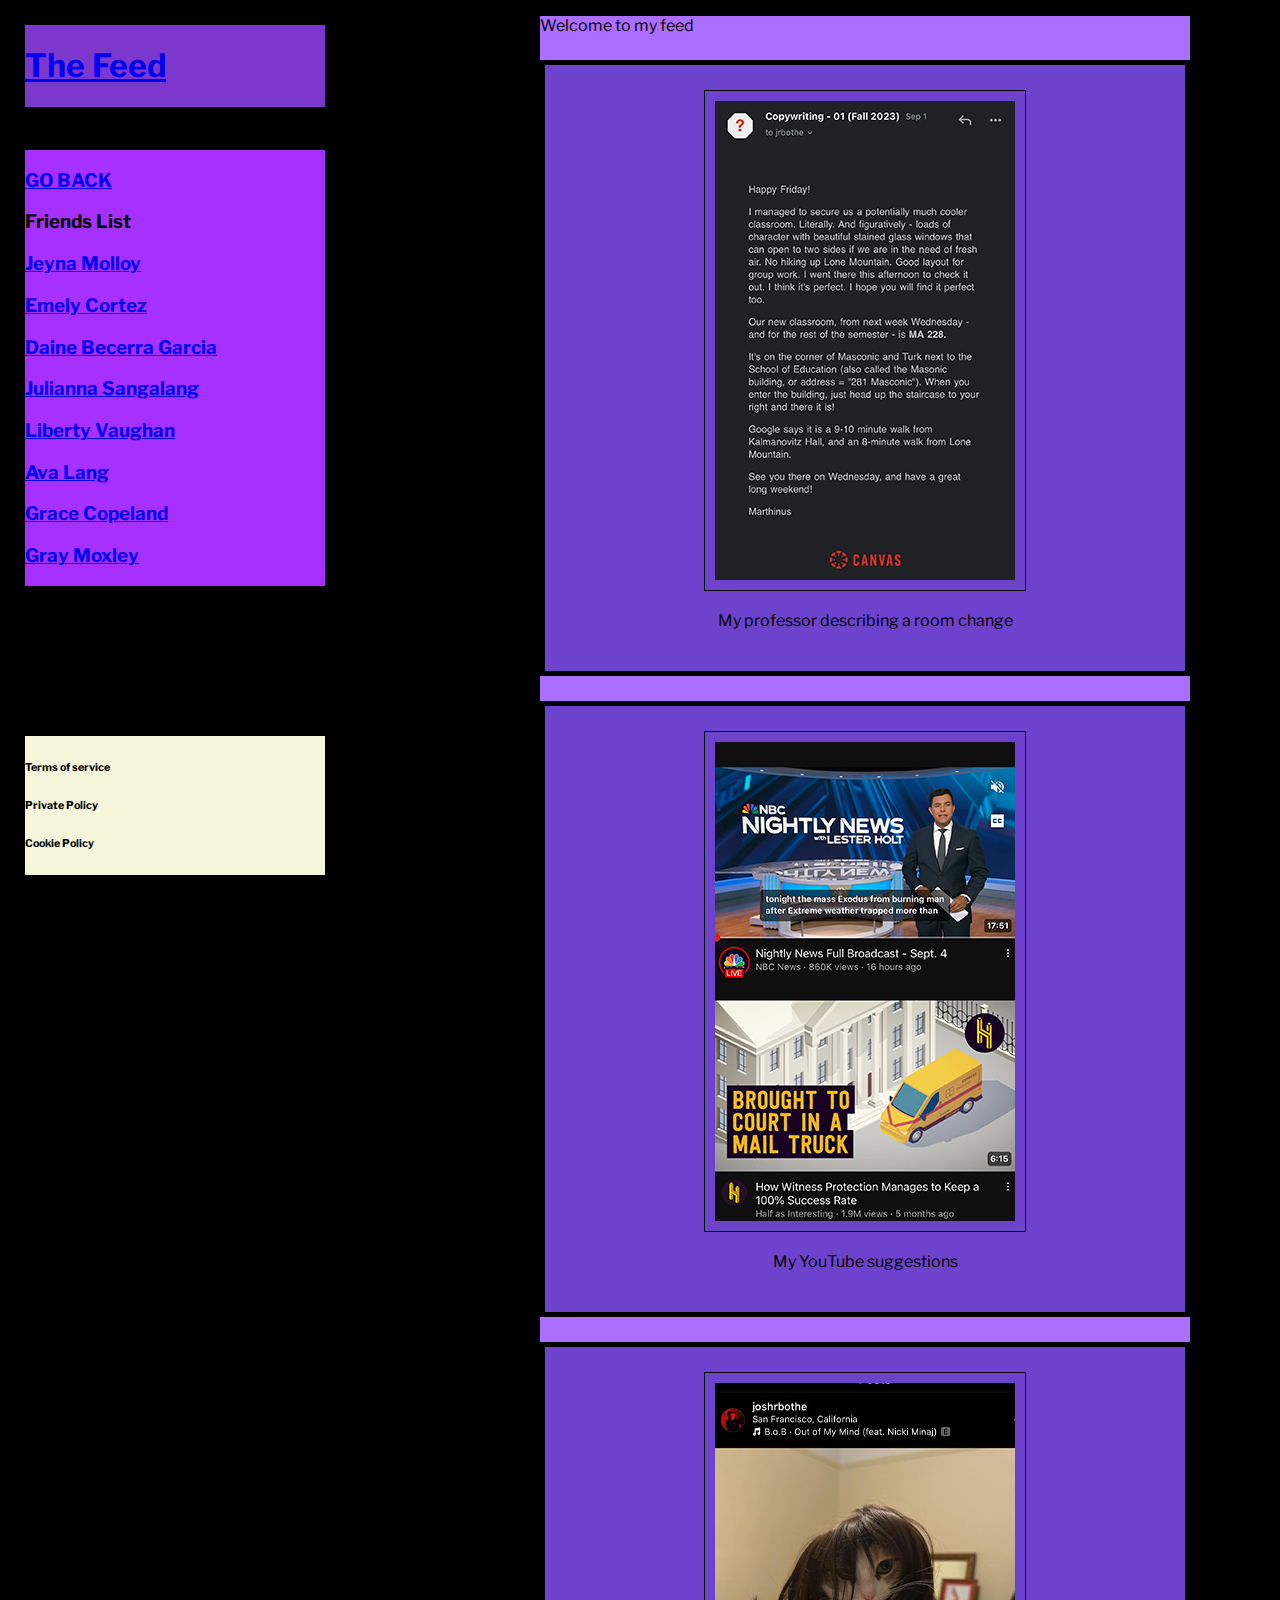
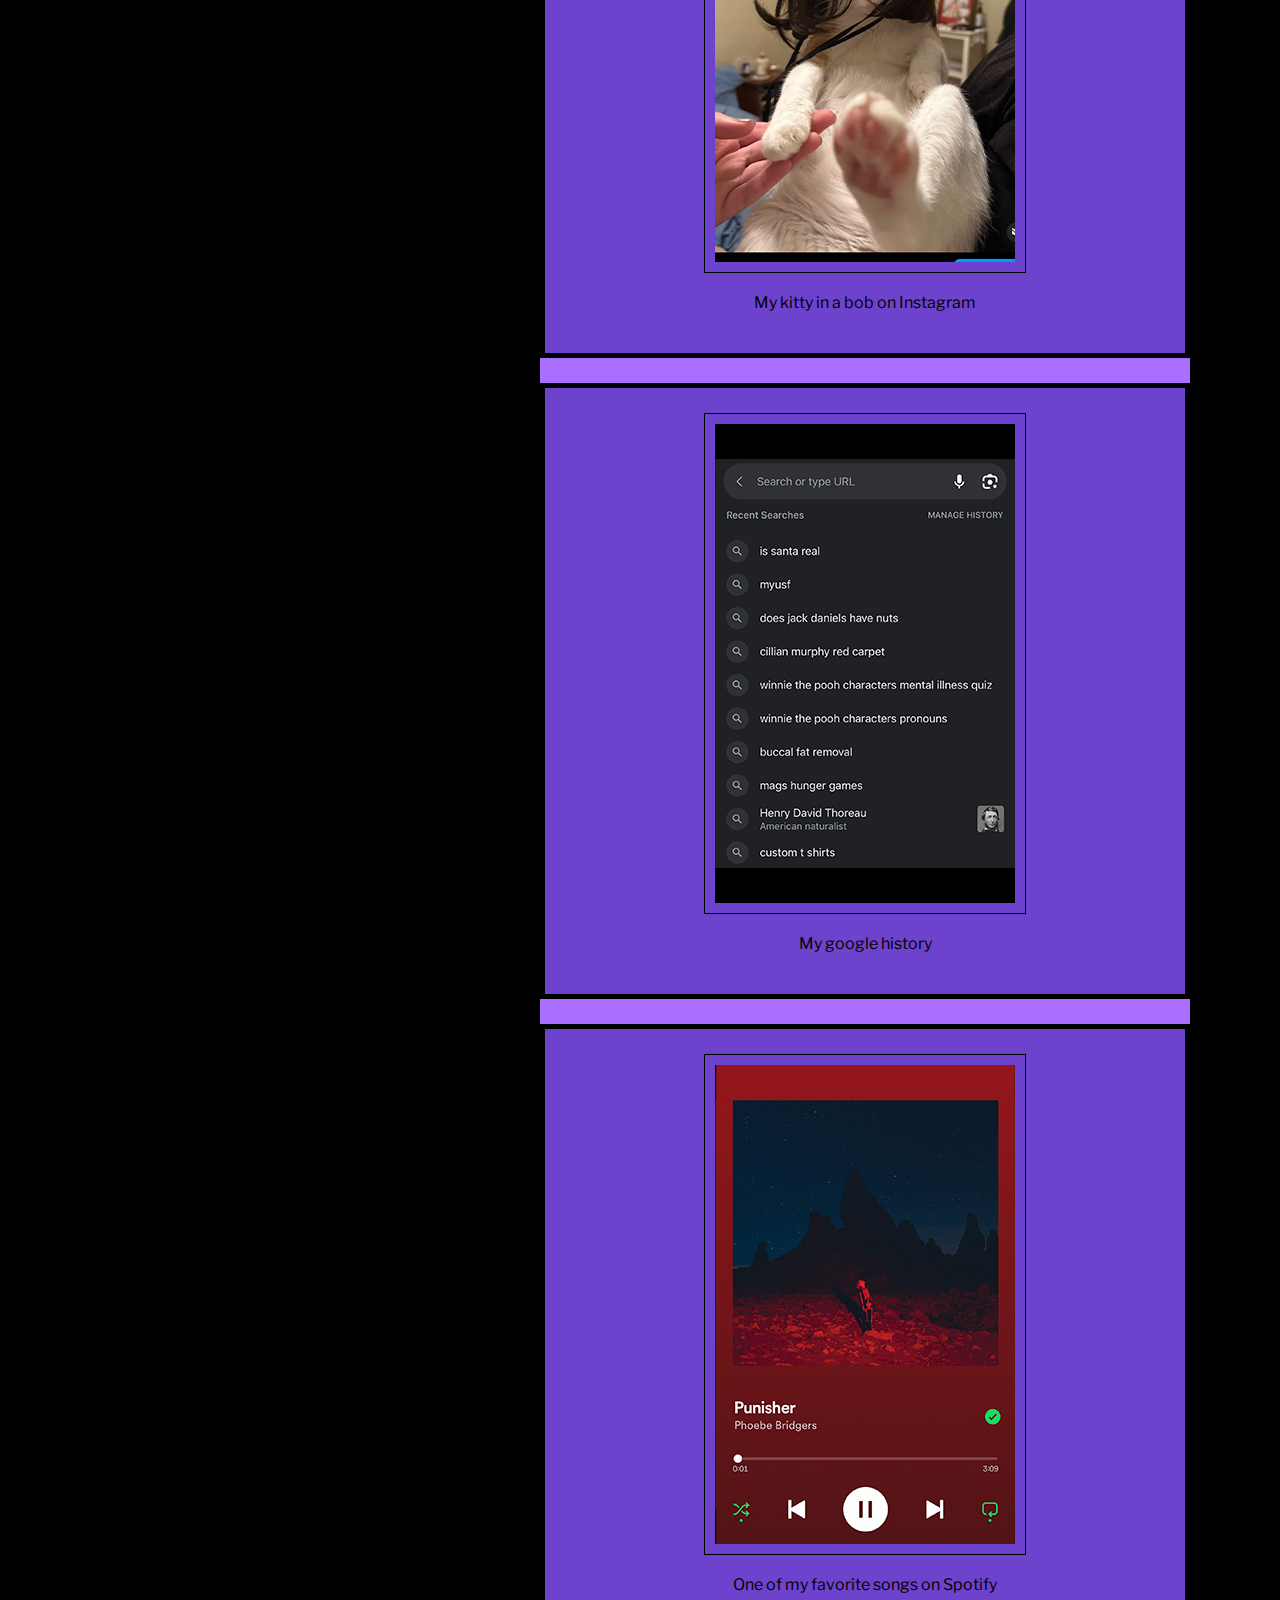
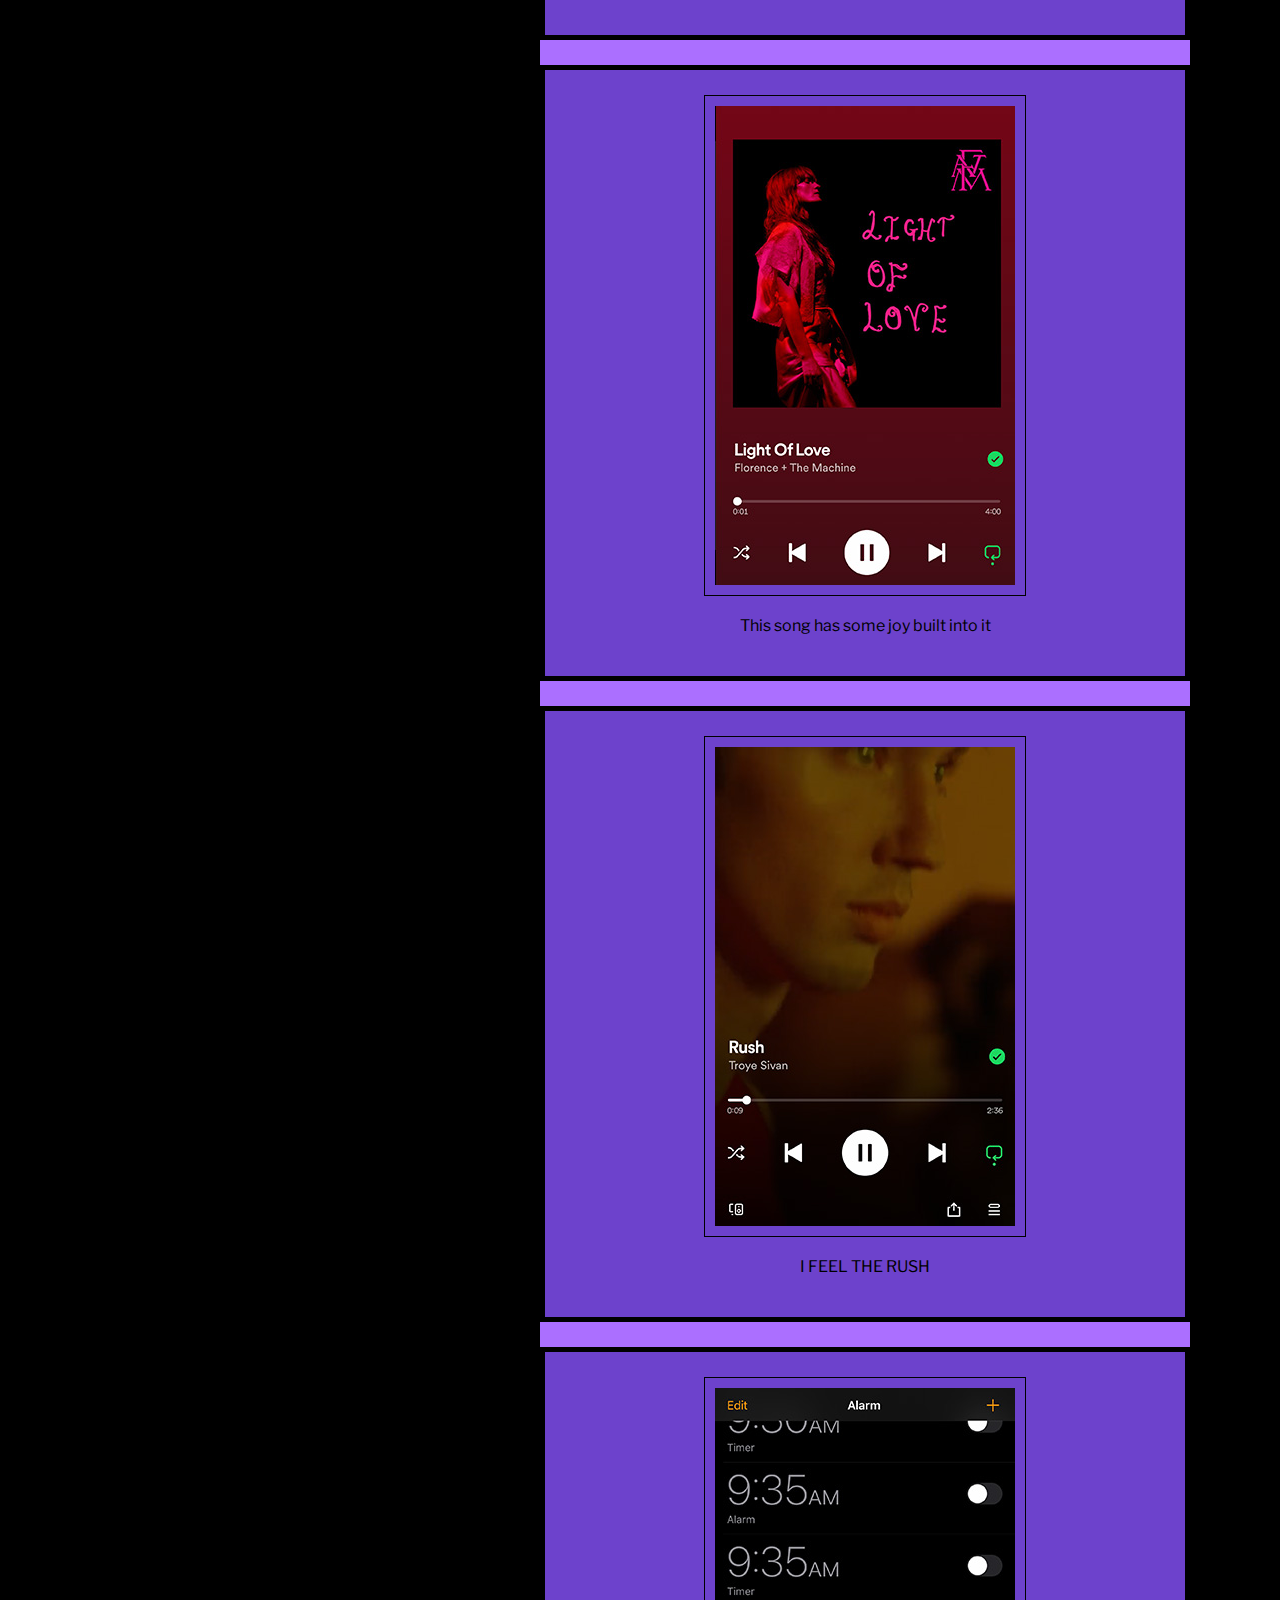
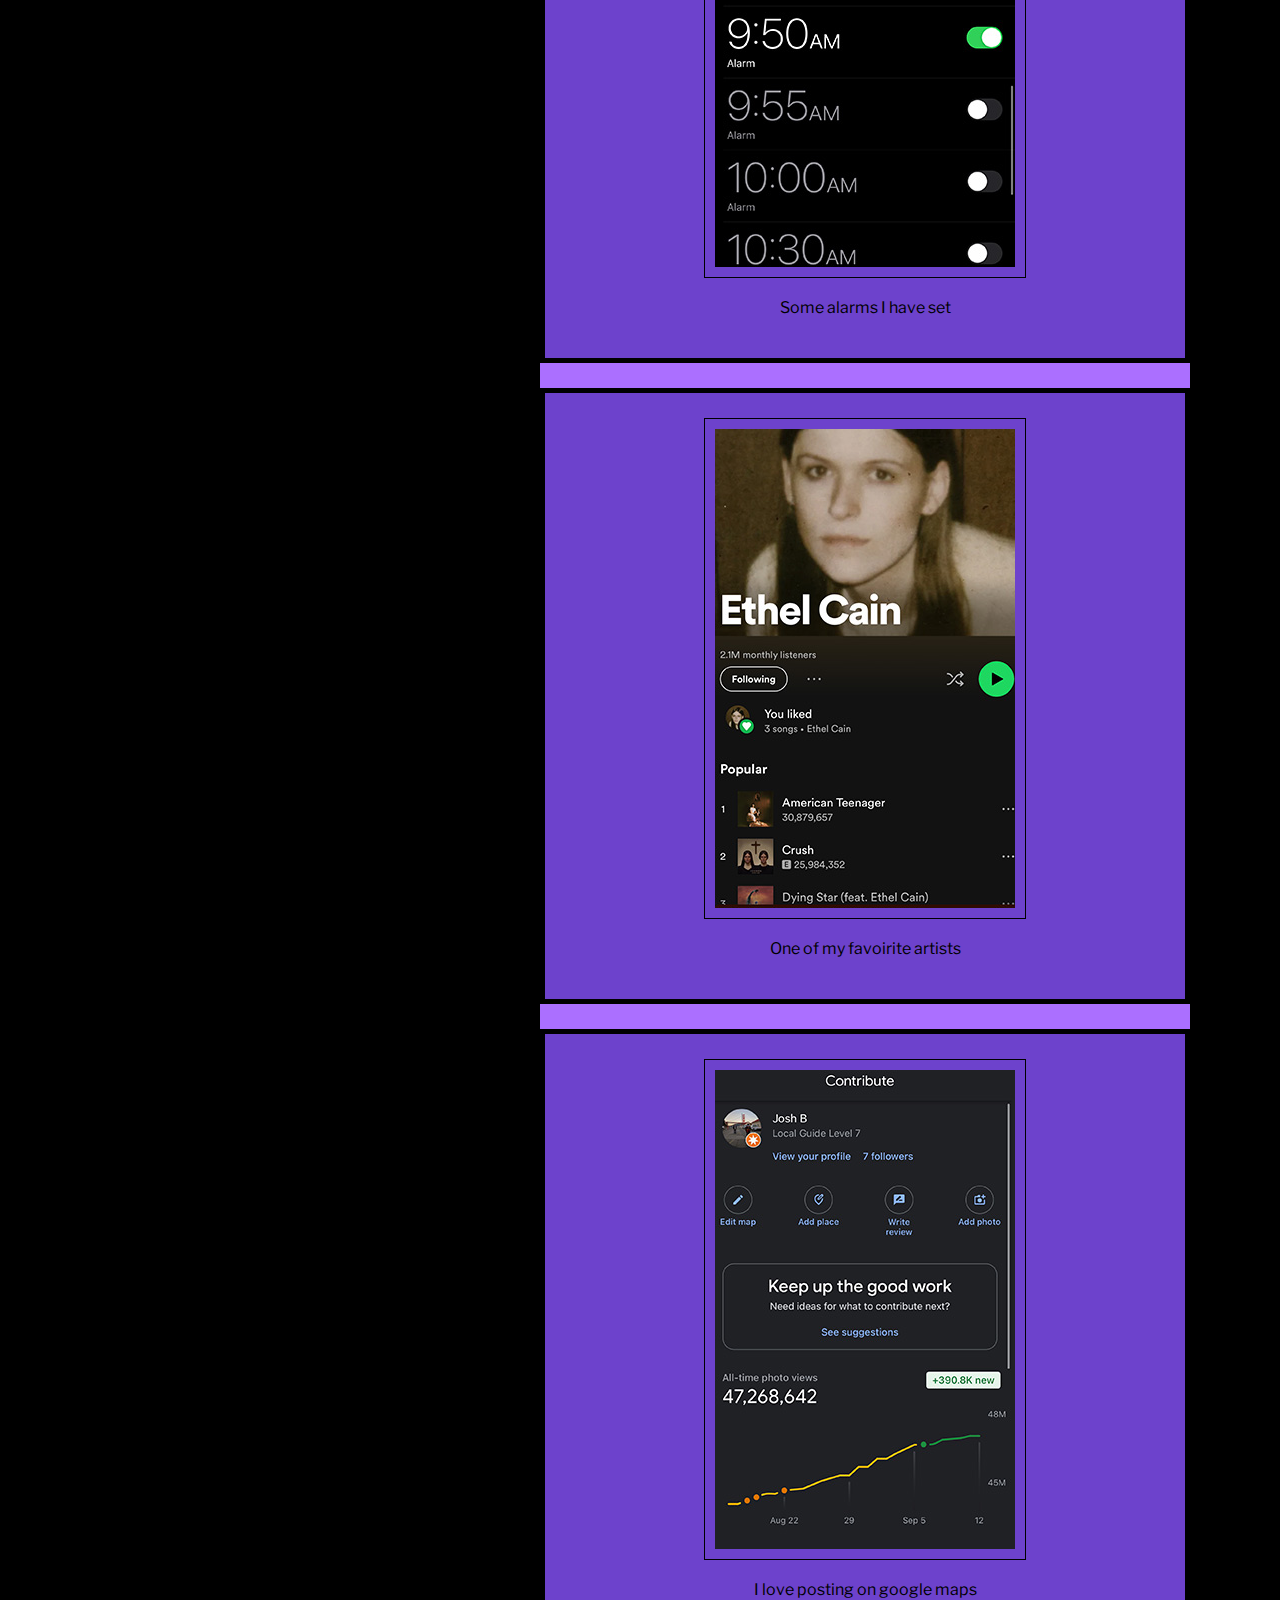
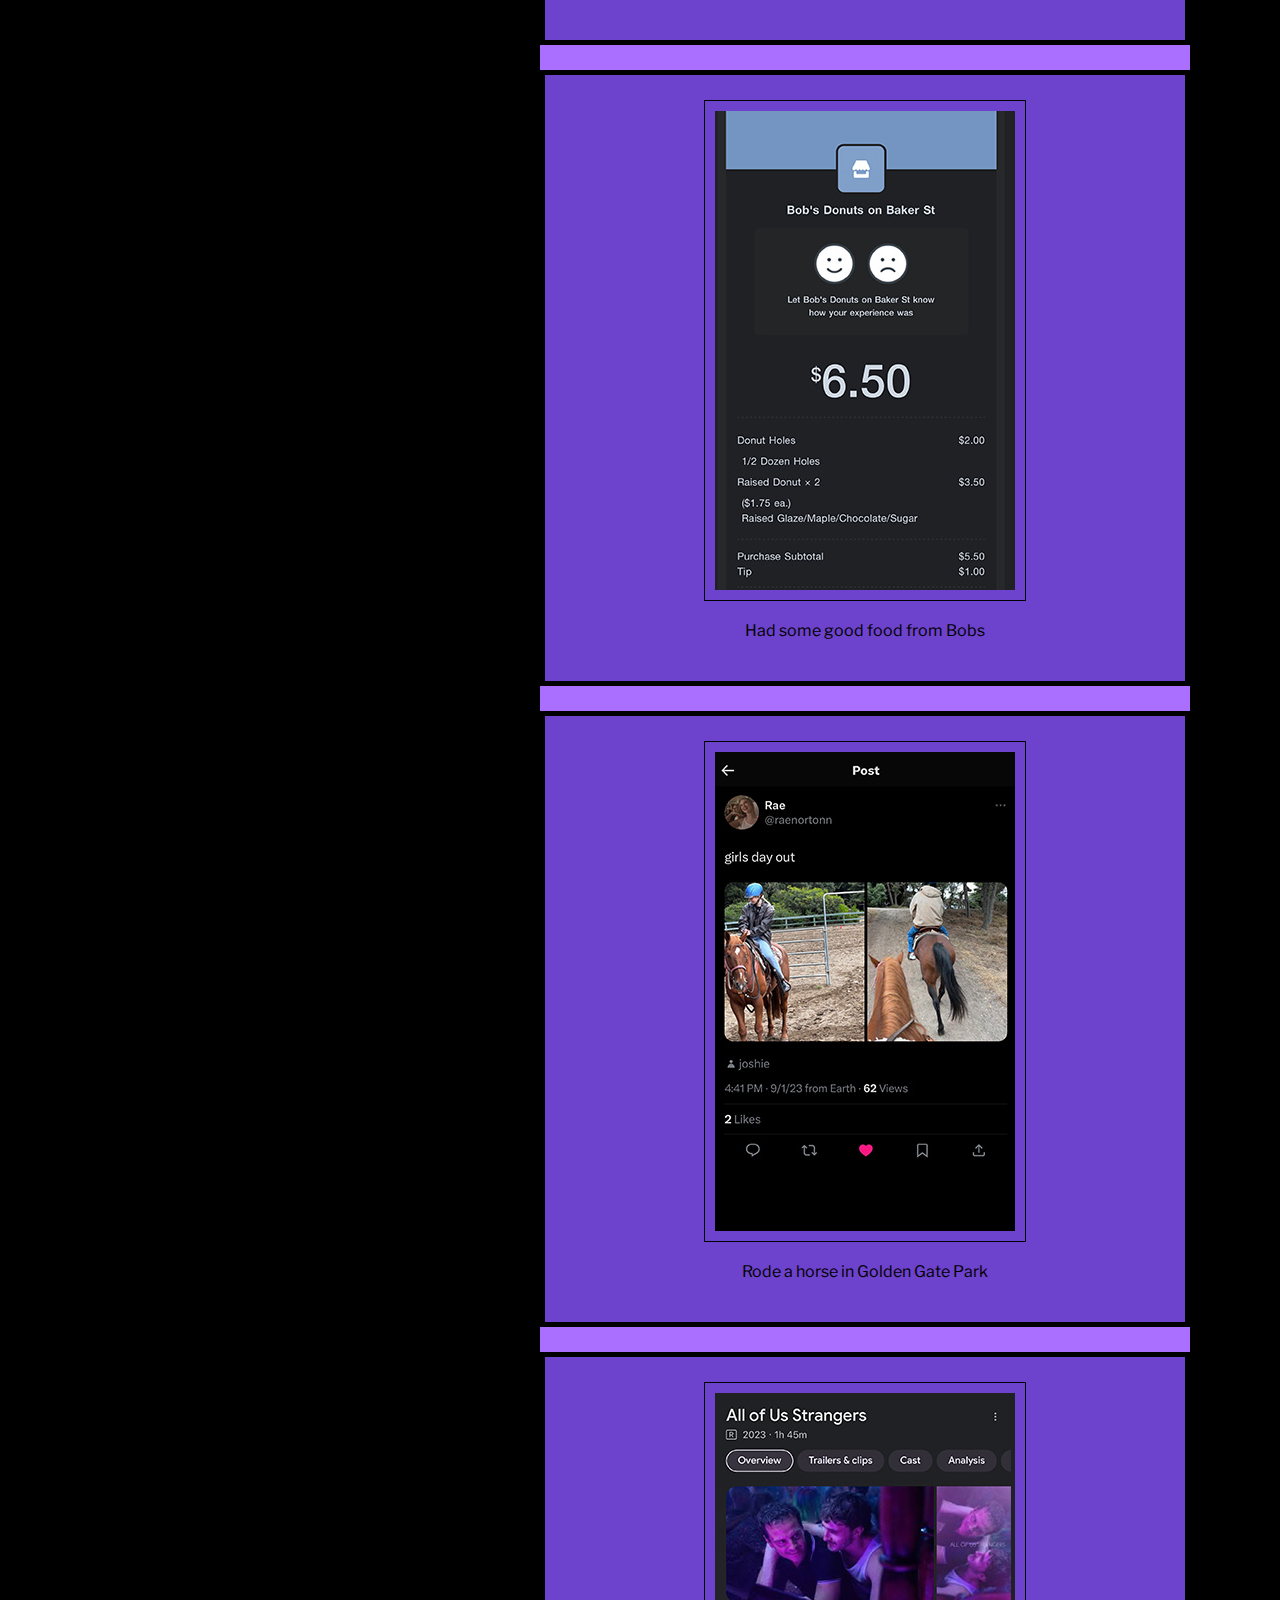
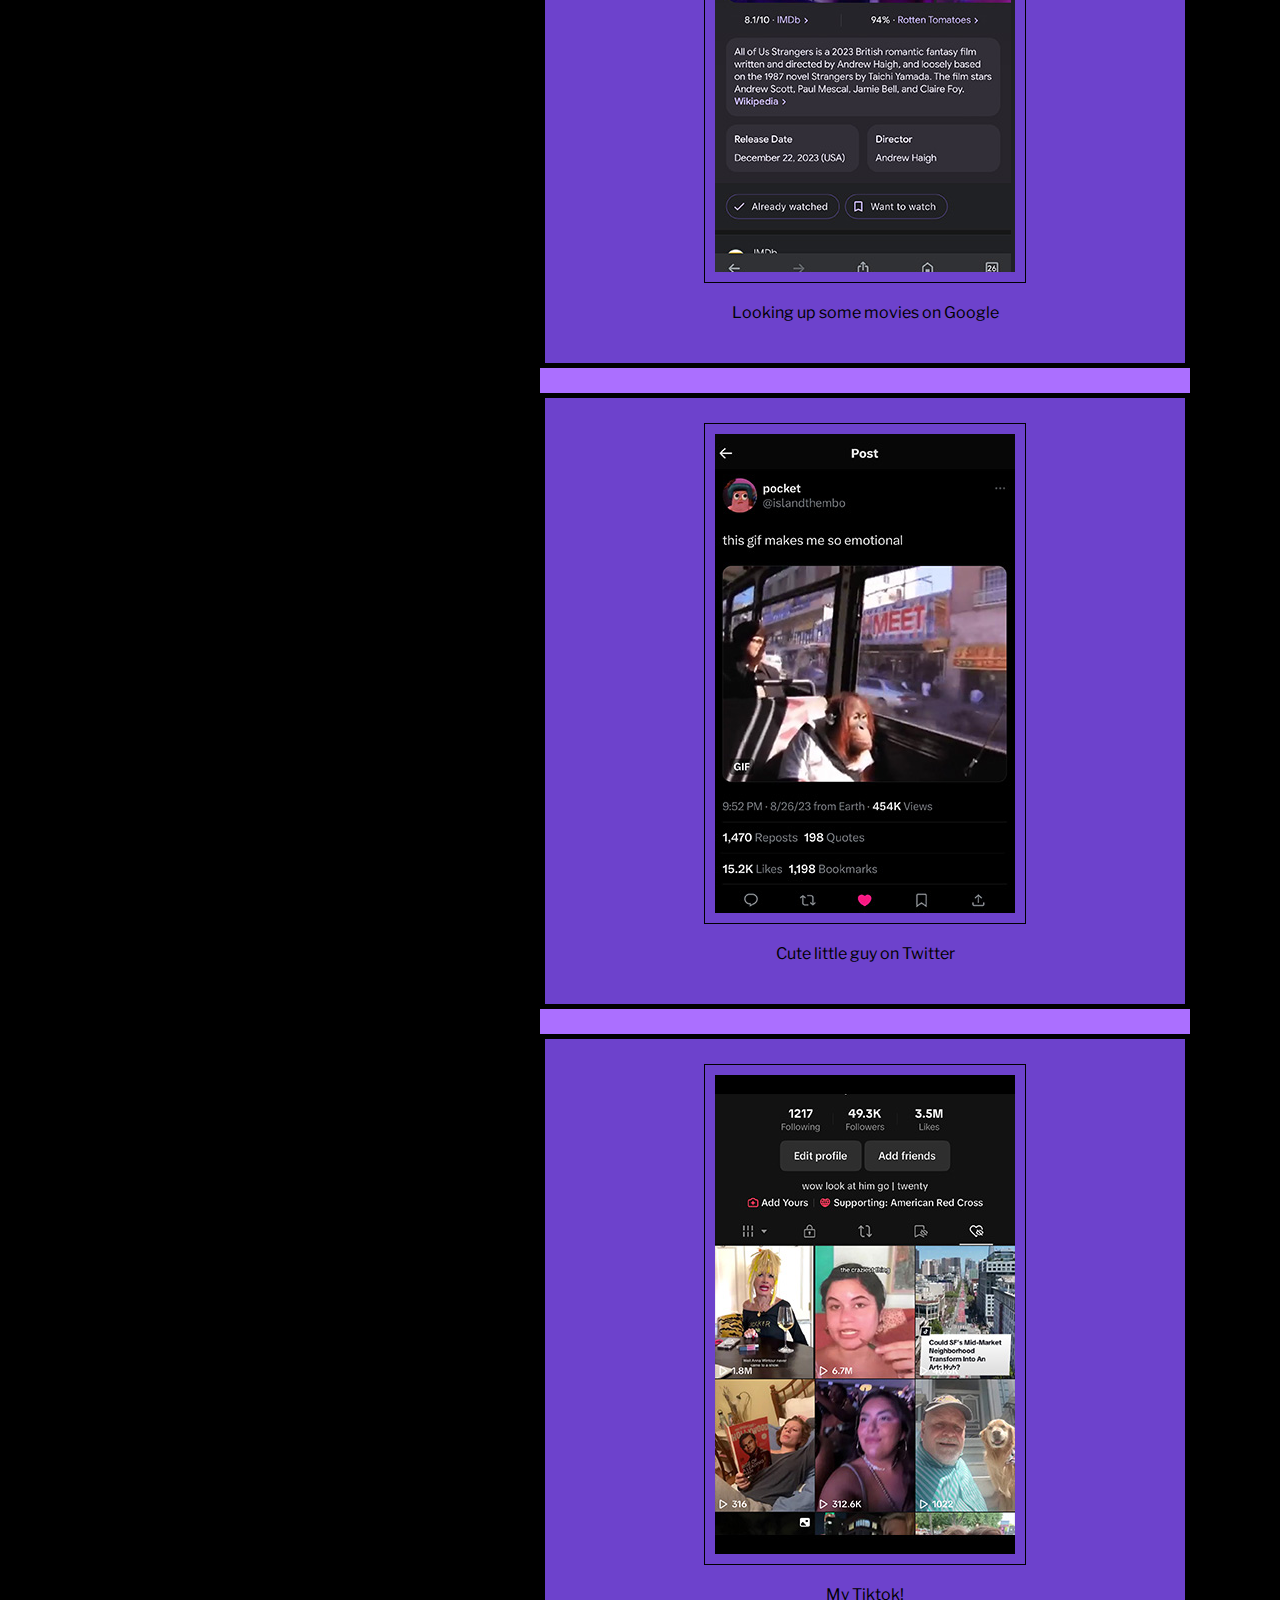
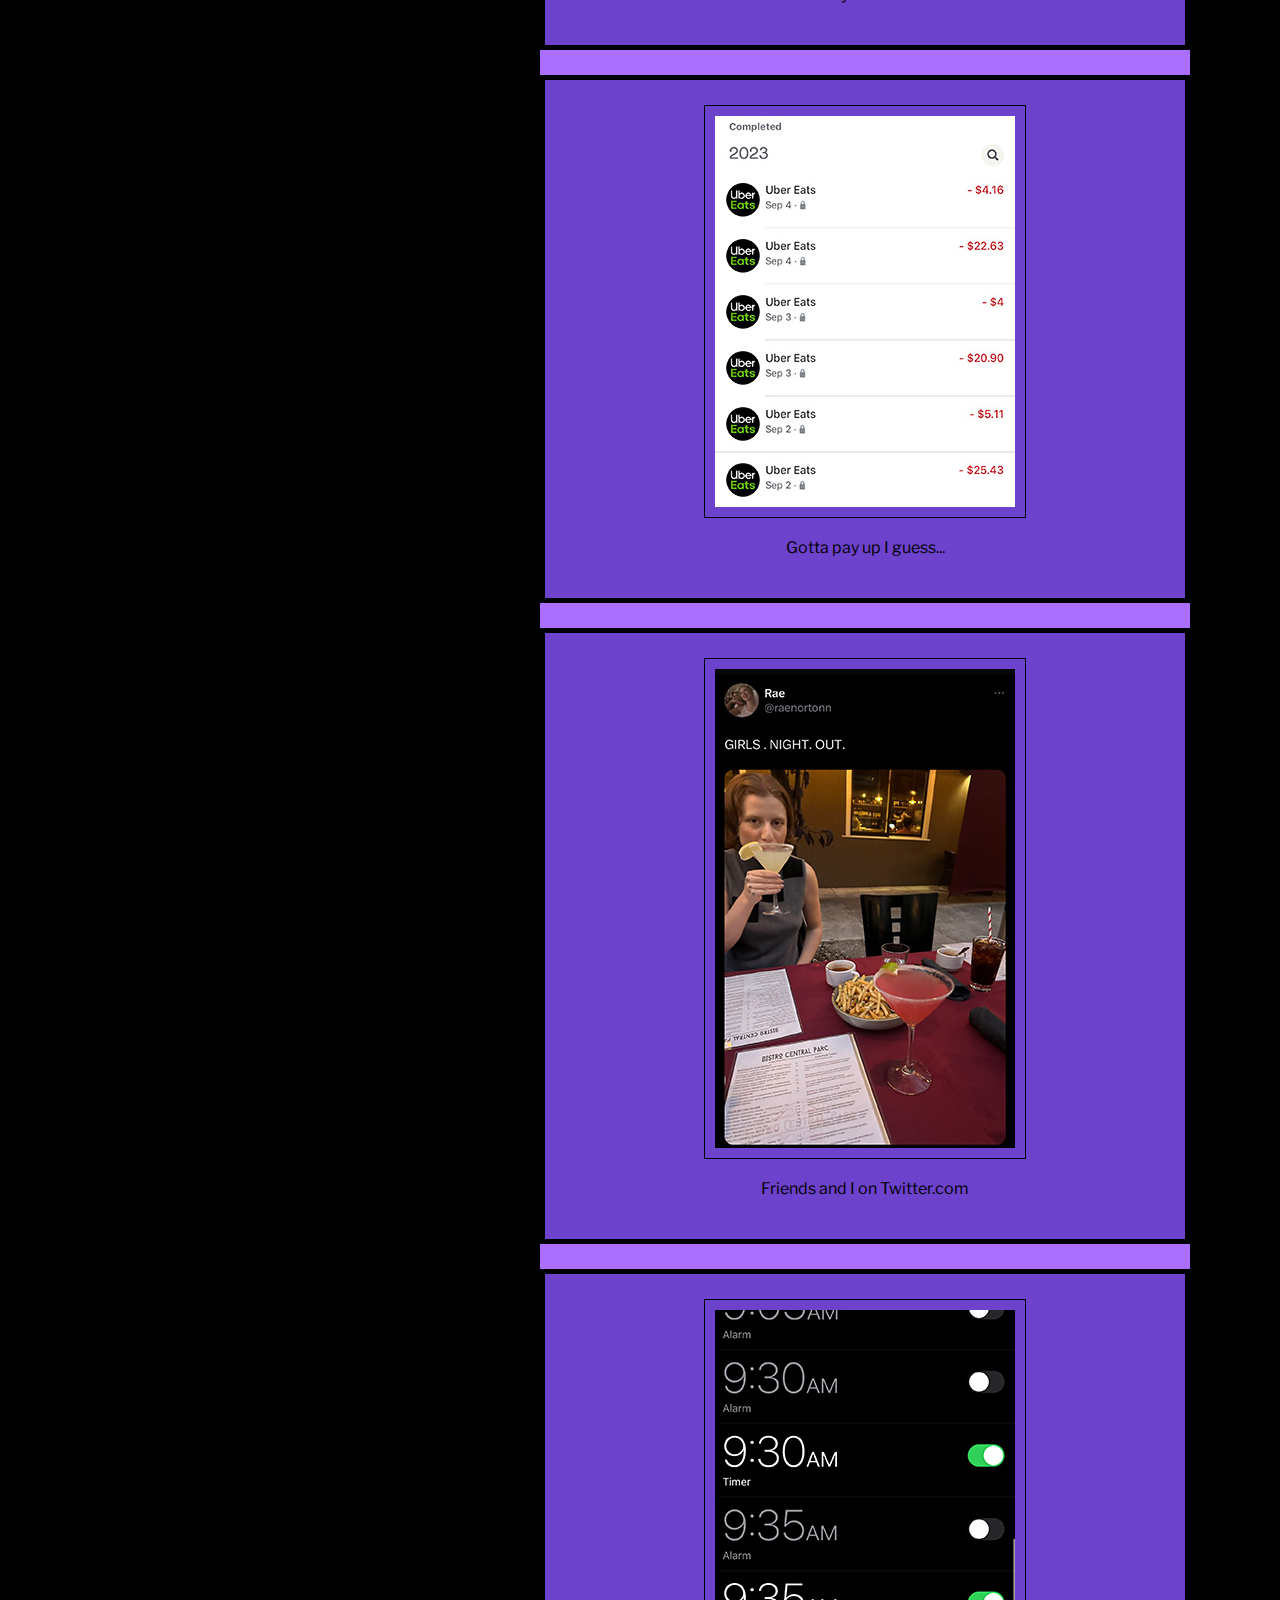
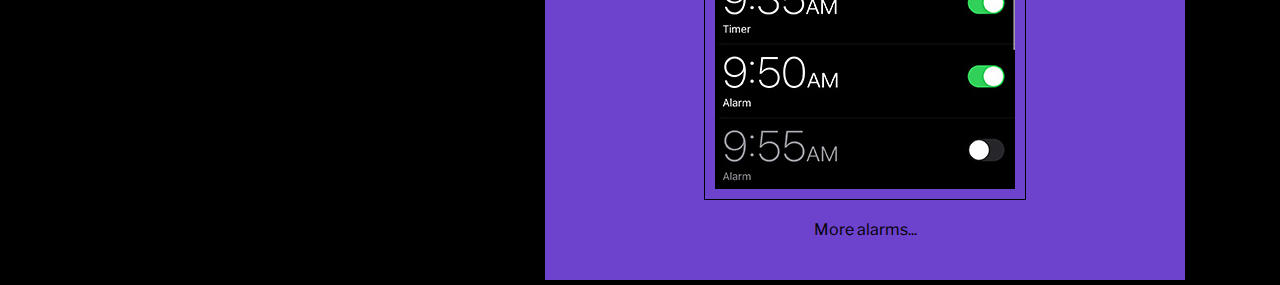
<file: thefeed.html>
<!DOCTYPE html>

<html>
    <head>
        <meta charset="utf-8">
        <meta http-equiv="X-UA-Compatible" content="IE=edge">
        <title> 🫠Welcome to the feed!🫠 </title>
        <meta name="description" content="Social media site">
        <meta name="viewport" content="width=device-width, initial-scale=1">
        <link rel="stylesheet" href="css/stylesheet.css">
    </head>
    <body>
        
    <header>
        <a href="index.html">
        <h1> The Feed</h1>
    </a>
    </header>
    <nav>
        <a href="/index.html"> <h3>GO BACK</h3></a>
     <h3> Friends List</h3>
        <a href="https://molloyje.github.io/thefeed/"> <h3>Jeyna Molloy</h3></a>
        <a href="https://emcortez.github.io/thefeed/"> <h3>Emely Cortez</h3></a>
        <a href=https://ddbecerragarcia.github.io/thefeed/index.html"> <h3>Daine Becerra Garcia</h3></a>
        <a href="https://jvsangalang.github.io/thefeed/"> <h3>Julianna Sangalang</h3></a>
        <a href=" https://lcvaughan.github.io/thefeed/"> <h3>Liberty Vaughan</h3></a>
        <a href="https://avayng.github.io/thefeed/"> <h3>Ava Lang</h3></a>
        <a href="https://gacopeland.github.io/thefeed/"> <h3>Grace Copeland</h3></a>
        <a href="https://gemoxley.github.io/thefeed/"> <h3>Gray Moxley</h3></a>
    </nav>
    <main>
        <p> Welcome to my feed</p>
        <section>
            <img src="img/email_2.jpg" alt="email describing a room change">
            <p> My professor describing a room change </p>
        </section>
        <section>
            <img src="img/youtube_1.jpg" alt="youtube history">
            <p> My YouTube suggestions  </p>
        </section>
        <section>
            <img src="img/shiv_instagram.jpg" alt="Instagram Post of my cat">
            <p> My kitty in a bob on Instagram</p>
        </section>
        <section>
            <img src="img/google_history.jpg" alt="google searches">
            <p> My google history </p>
        </section>
        <section>
            <img src="img/punisher.jpg" alt="Spotify song cover for phoebe bridgers punisher">
            <p> One of my favorite songs on Spotify </p>  
        </section>
        <section>
            <img src="img/light_of_love.jpg" alt="Light of love spotify cover">
            <p> This song has some joy built into it</p>
        </section>
        <section>
            <img src="img/rush_spotify.jpg" alt="rush spoitfy album cover">
            <p> I FEEL THE RUSH</p>
        </section>
        <section>
            <img src="img/alarms.jpg" alt="alarms">
            <p> Some alarms I have set </p>
        </section>
        <section>
            <img src="img/ethel_cain.jpg" alt="the singer ethel cains spotify page">
            <p> One of my favoirite artists</p>
        </section>
        <section>
            <img src="img/google_maps.jpg" alt="google maps contriubter page">
            <p> I love posting on google maps </p>
        </section>
        <section>
            <img src="img/bobs.jpg" alt="email reciept from bobs">
            <p> Had some good food from Bobs </p>
        </section>
        <section>
            <img src="img/horse_tweet.jpg" alt="tweet about riding horses">
            <p> Rode a horse in Golden Gate Park </p>
        </section>
        <section>
            <img src="img/movie_google_serch.jpg" alt="google search about recent movies">
            <p> Looking up some movies on Google</p>
        </section>
        <section>
            <img src="img/monkey_tweet.jpg" alt="tweet about a monkey riding a bus">
            <p> Cute little guy on Twitter </p>
        </section>
        <section>
            <img src="img/tiktok_1.jpg" alt="tiktok profile">
            <p> My Tiktok! </p>
        </section>
        <section>
            <img src="img/venmo.jpg" alt="venmo history">
            <p> Gotta pay up I guess...</p>
        </section>
        <section>
            <img src="img/tweet_1.jpg" alt="tweet about going out with the caption girls night out">
            <p> Friends and I on Twitter.com</p>
        </section>
        <section>
            <img src="img/alarm_2.jpg" alt="alarms set for nine thirty">
            <p> More alarms... </p>
        </section>
        
    </main>
    <footer>
        <h6> Terms of service</h6>
        <h6> Private Policy</h6>
        <h6> Cookie Policy</h6>
    </footer>
    </body>
</html>
</file>
<file: css/stylesheet.css>
@import url('https://fonts.googleapis.com/css2?family=Libre+Franklin:wght@800;900&display=swap');

body{
   background-color: black;
    max-width: 1200px;
    margin: auto;
    font-family: 'Libre Franklin', sans-serif;
}

header {
    background-color: #7C37CC;
    width: 300px;
    position: fixed;
    top: 25px;
    left: 25px;
    font-family: 'Libre Franklin', sans-serif;
}

nav {
    background-color: #A631FF;
    width: 300px;
    position: fixed;
    top: 150px;
    left: 25px;
}

main{
background-color: #AB6FFF;
width: 650px;
margin-left: 500px;
}

section {
background-color: #6D42CC;
border: 5px #000000 solid;
margin-top: 25px;
padding: 25px;
text-align: center;
}

section img{
    border: 1px black solid;
    padding: 10px;
}

footer {
background-color: beige;
width: 300px;
position: fixed;
bottom: 25px;
left: 25px;
}

#maingif {
    text-align: center;
    width: 50%;
    margin: auto;
    margin-top: 25%;
}

#maingif:hover{
    border: 1px #6D42CC dotted;
    opacity: 0.5;
}
</file>
